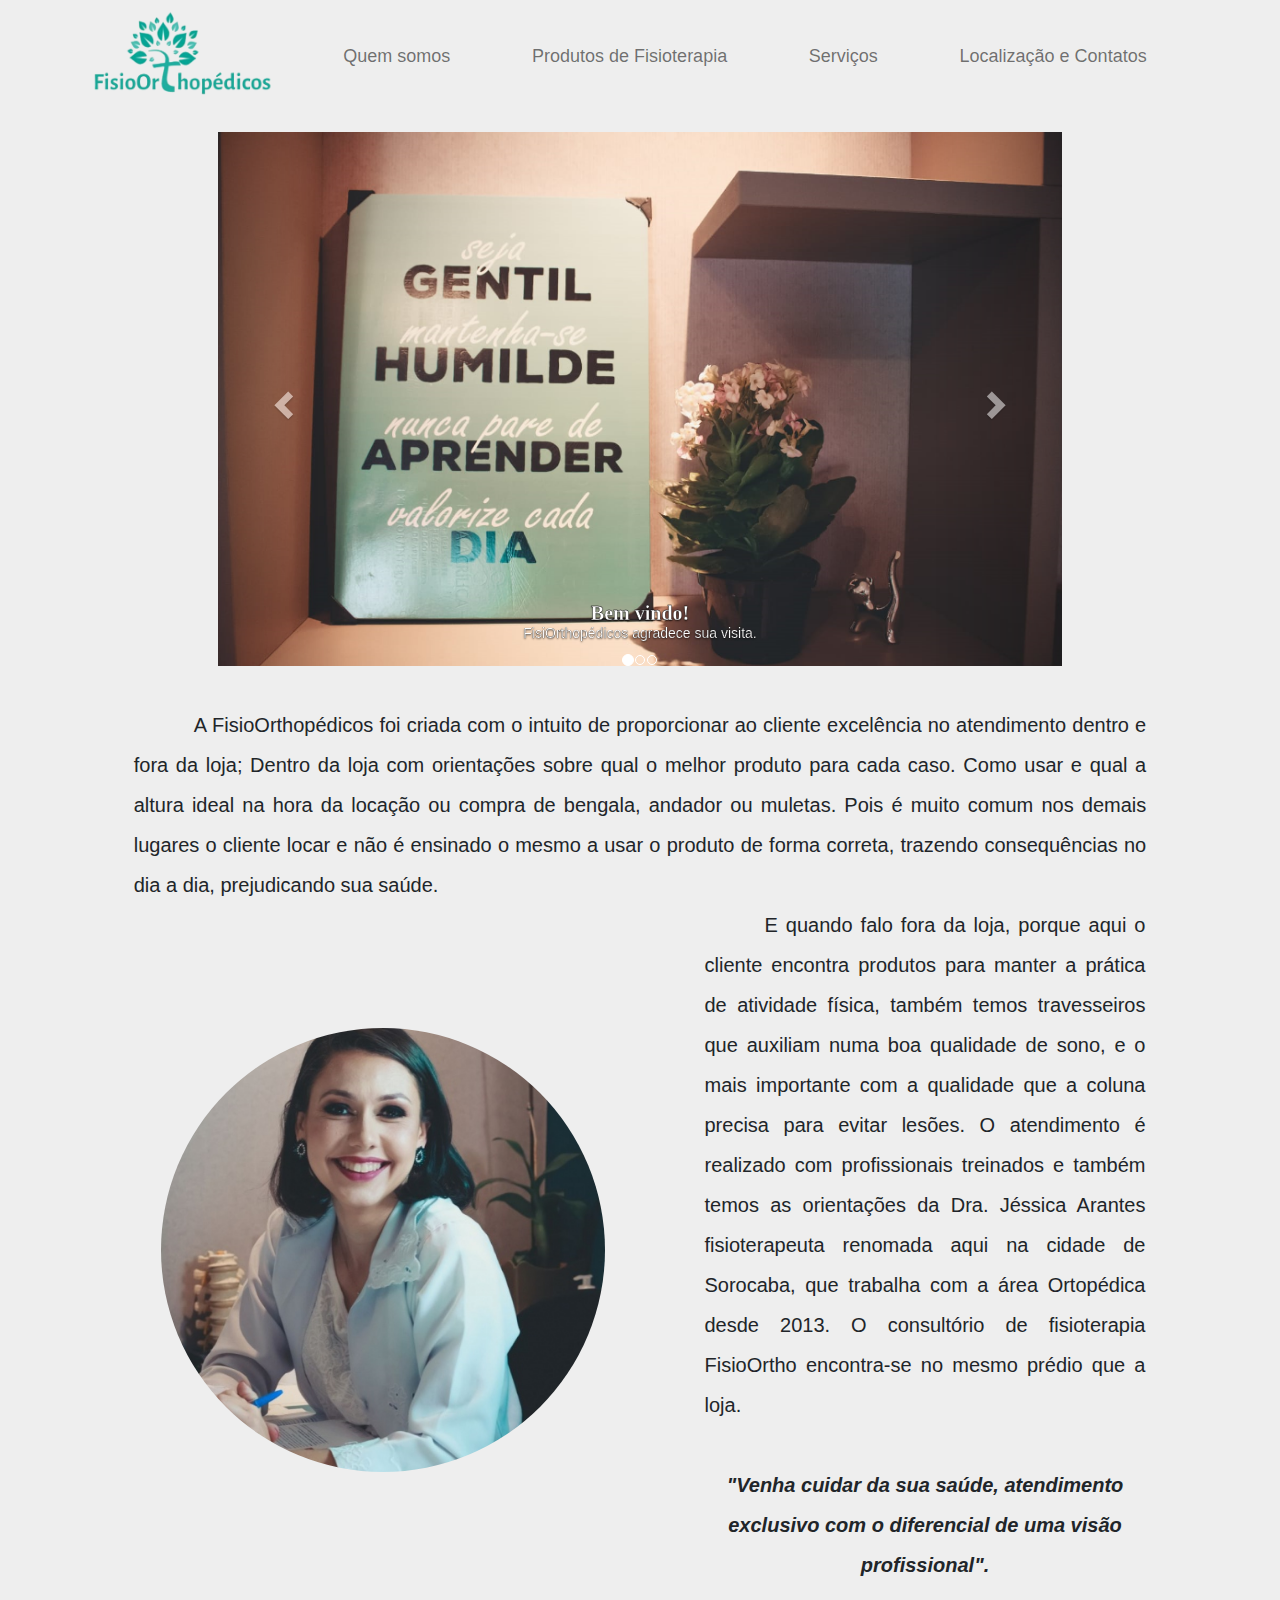
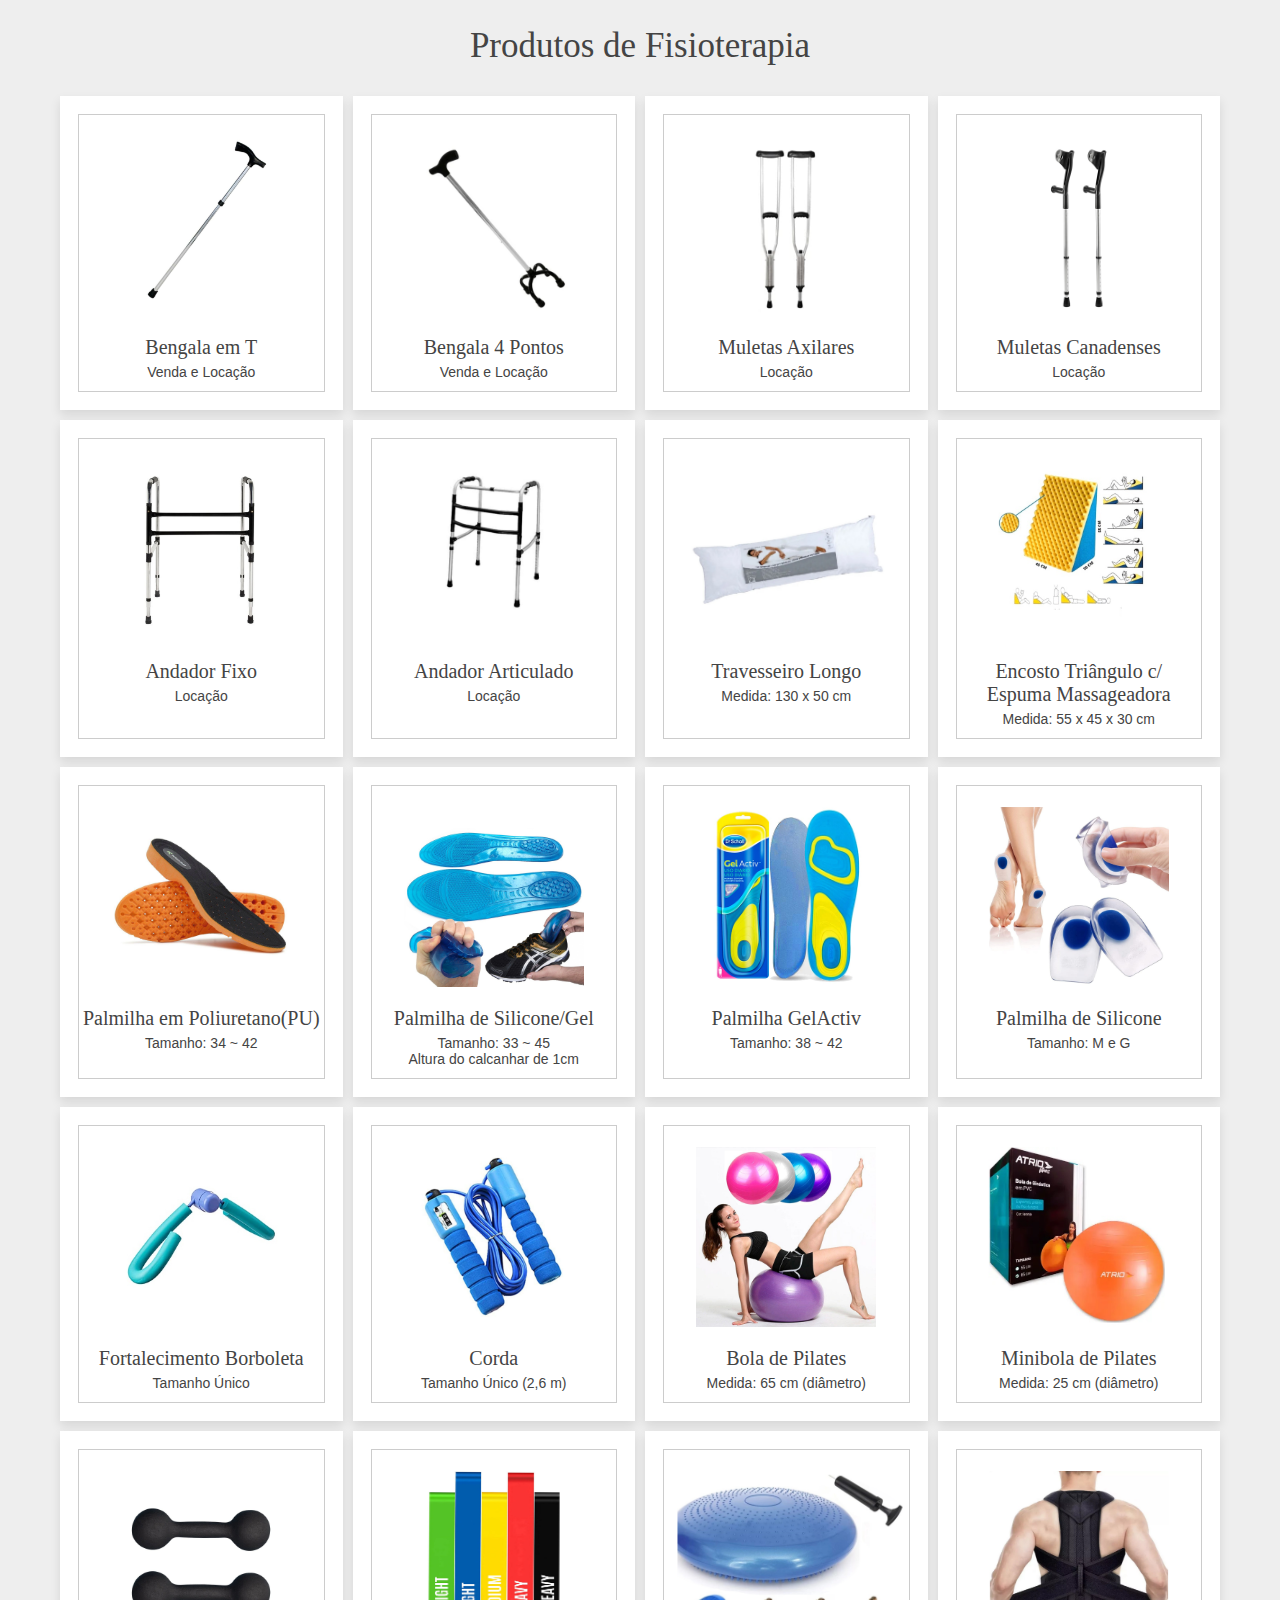
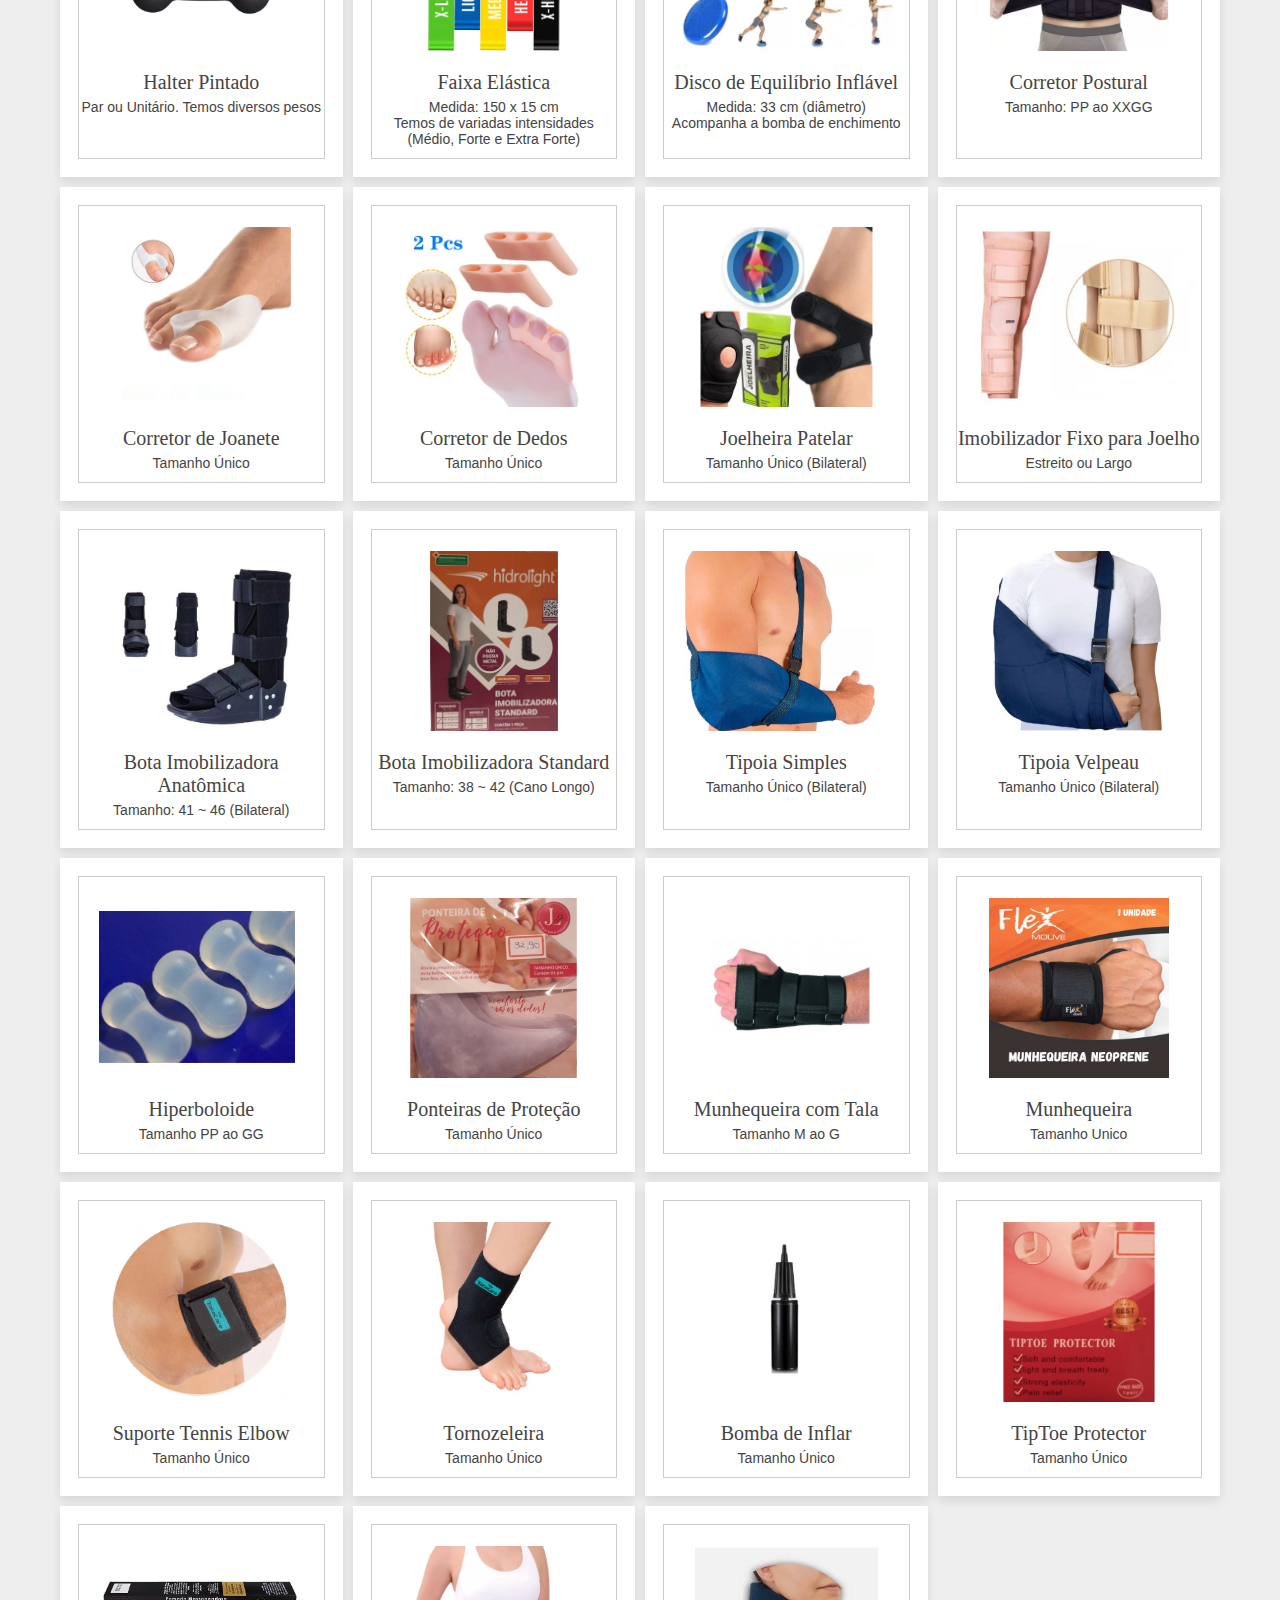
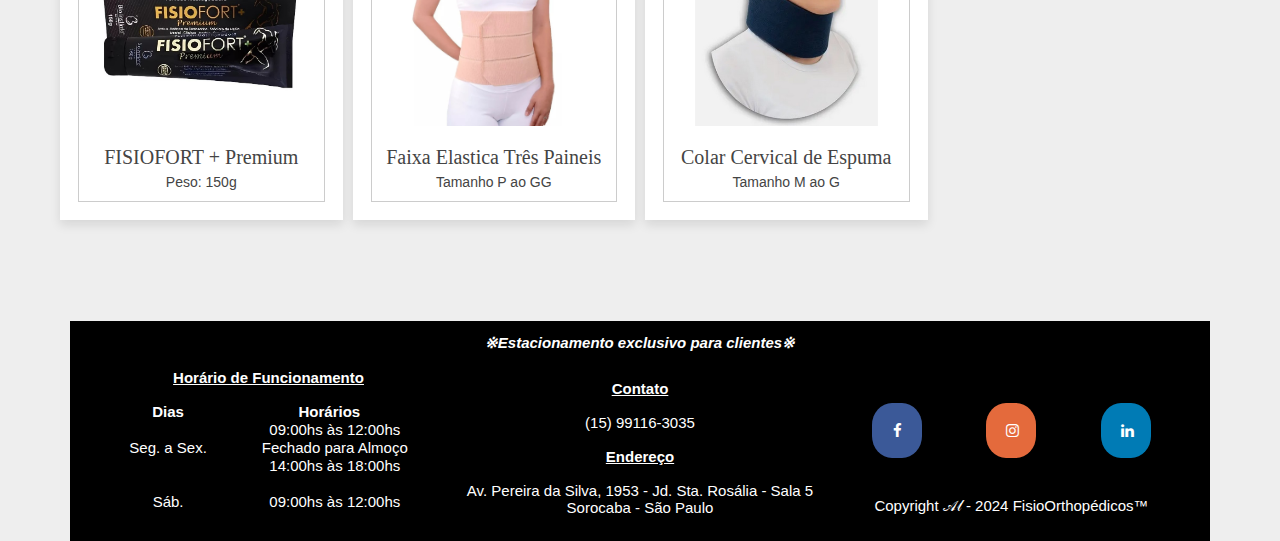
<file: index.html>
<!DOCTYPE html>
<html lang="pt-br">

<head>
    <title>FisioOrthopédicos</title>
    <meta charset="utf-8">
    <meta name="viewport" content="width=device-width, initial-scale=1">
    <meta name="description"
        content="Fisioterapia ortopédica e facial, tratamento para disfunção de ATM e Ortognática: RPG, Acupuntura, Ventosaterapia. Também realizando venda e locação de equipamentos.">
    <meta name="author" content="AL Manrique Jr">

    <link rel="stylesheet" href="https://maxcdn.bootstrapcdn.com/bootstrap/3.4.1/css/bootstrap.min.css">
    <link rel="stylesheet" href="bootstrap/css/bootstrap.min.css">
    <link rel="stylesheet" href="CSS/style.css">
    <link rel="stylesheet" href="CSS/prod.css">
    <link rel="icon" href="IMG/Logo-icon.png" type="image/x-icon">
    <link rel="stylesheet" href="https://cdnjs.cloudflare.com/ajax/libs/font-awesome/5.15.4/css/all.min.css">
    <link rel="stylesheet" href="https://cdnjs.cloudflare.com/ajax/libs/font-awesome/4.7.0/css/font-awesome.min.css">

</head>

<body>

    <header>
        <nav class="navbar navbar-expand-lg">
            <div class="container">
                <a class="navbar-brand mx-auto">
                    <img src="IMG/Logo.png" alt="FisiOrthopédicos" width="100%" height="90">
                </a>
                <div class="navbar-collapse">
                    <ul class="navbar-nav nav-fill w-100">
                        <li class="nav-item">
                            <a class="nav-link" href="#quem-somos">Quem somos</a>
                        </li>
                        <li class="nav-item">
                            <a class="nav-link" href="#prod-fisio">Produtos de Fisioterapia</a>
                        </li>
                        <li class="nav-item">
                            <a class="nav-link" href="Pages/servicos.html">Serviços</a>
                        </li>
                        <li class="nav-item">
                            <a class="nav-link" href="#footer">Localização e Contatos</a>
                        </li>
                    </ul>
                </div>
        </nav>

    </header>

    <div class="container">
        <div id="myCarousel" class="carousel slide" data-ride="carousel">

            <ol class="carousel-indicators">
                <li data-target="#myCarousel" data-slide-to="0" class="active"></li>
                <li data-target="#myCarousel" data-slide-to="1"></li>
                <li data-target="#myCarousel" data-slide-to="2"></li>
            </ol>

            <div class="carousel-inner">

                <div class="item active">
                    <img src="IMG/consultorio/home.png" alt="Imagem Inical" style="width:100%;">
                    <div class="carousel-caption">
                        <h3 class="carousel-subt">Bem vindo!</h3>
                        <p class="carousel-desc">FisiOrthopédicos agradece sua visita.</p>
                    </div>
                </div>

                <div class="item">
                    <img src="IMG/consultorio/conheca-loja.png" alt="Loja" style="width:100%;">
                    <div class="carousel-caption">
                        <h3 class="carousel-subt">Conheça nossa Loja.</h3>
                        <p class="carousel-desc">Equipamentos e treinamento? Nós ajudamos você!</p>
                    </div>
                </div>

                <div class="item">
                    <img src="IMG/consultorio/frente.png" alt="Instalações" style="width:100%;">
                    <div class="carousel-caption">
                        <h3 class="carousel-subt">Faça uma visita e agende instrução!</h3>
                        <p class="carousel-desc">Ambiente acolhedor e infraestrutura excepcional.</p>
                    </div>
                </div>

            </div>

            <a class="left carousel-control" href="#myCarousel" data-slide="prev">
                <span class="glyphicon glyphicon-chevron-left"></span>
                <span class="sr-only">Previous</span>
            </a>
            <a class="right carousel-control" href="#myCarousel" data-slide="next">
                <span class="glyphicon glyphicon-chevron-right"></span>
                <span class="sr-only">Next</span>
            </a>
        </div>
    </div>

    <section id="quem-somos">
        <div class="container quem-somos">
            <p class="bio">⠀⠀⠀⠀A FisioOrthopédicos foi criada com o intuito de proporcionar ao cliente excelência no
                atendimento dentro e fora da loja; Dentro da loja com orientações sobre qual o melhor produto para cada
                caso. Como usar e qual a altura ideal na hora da locação ou compra de bengala, andador ou muletas. Pois
                é muito comum nos demais lugares o cliente locar e não é ensinado o mesmo a usar o produto de forma
                correta, trazendo consequências no dia a dia, prejudicando sua saúde.</p>
            <div class="row">
                <div class="col-lg-6">
                    <img class="bio-img" src="IMG/je.jpeg" alt="Nossa Equipe de Profissionais" width="68%">
                </div>
                <div class="col bio">
                    <p>
                        ⠀⠀⠀⠀E quando falo fora da loja, porque aqui o cliente encontra produtos para manter a prática de
                        atividade física, também temos travesseiros que auxiliam numa boa qualidade de sono, e o mais
                        importante com a qualidade que a coluna precisa para evitar lesões.
                        O atendimento é realizado com profissionais treinados e também temos as orientações da Dra.
                        Jéssica Arantes fisioterapeuta renomada aqui na cidade de Sorocaba, que trabalha com a área
                        Ortopédica desde 2013.
                        O consultório de fisioterapia FisioOrtho encontra-se no mesmo prédio que a loja.
                    </p>
                    <br>
                    <p style="font-weight: 550; font-style: italic; text-align: center;"> "Venha cuidar da sua saúde,
                        atendimento exclusivo com o diferencial de uma visão profissional".</p>
                </div>
            </div>
        </div>
    </section>

    <div class="cont">

        <h3 class="title" id="prod-fisio"> Produtos de Fisioterapia </h3>

        <div class="products-container">

            <div class="product" data-name="p-1">
                <img src="IMG/Produtos/T.jpg" alt="">
                <h3>Bengala em T</h3>
                <div class="tag">Venda e Locação</div>
            </div>

            <div class="product" data-name="p-2">
                <img src="IMG/Produtos/4pts.jpg" alt="">
                <h3>Bengala 4 Pontos</h3>
                <div class="tag">Venda e Locação</div>
            </div>

            <div class="product" data-name="p-3">
                <img src="IMG/Produtos/Axilar.jpg" alt="">
                <h3>Muletas Axilares</h3>
                <div class="tag">Locação</div>
            </div>

            <div class="product" data-name="p-4">
                <img src="IMG/Produtos/Canadenses.jpg" alt="">
                <h3>Muletas Canadenses</h3>
                <div class="tag">Locação</div>
            </div>

            <div class="product" data-name="p-5">
                <img src="IMG/Produtos/Fixo.jpg" alt="">
                <h3>Andador Fixo</h3>
                <div class="tag">Locação</div>
            </div>

            <div class="product" data-name="p-6">
                <img src="IMG/Produtos/Articulado.jpg" alt="">
                <h3>Andador Articulado</h3>
                <div class="tag">Locação</div>
            </div>

            <div class="product" data-name="p-7">
                <img src="IMG/Produtos/BodyPillow.jpg" alt="">
                <h3>Travesseiro Longo</h3>
                <div class="tag">Medida: 130 x 50 cm</div>
            </div>

            <div class="product" data-name="p-8">
                <img src="IMG/Produtos/EncostoTriag.jpg" alt="">
                <h3>Encosto Triângulo c/<br> Espuma Massageadora</h3>
                <div class="tag">Medida: 55 x 45 x 30 cm</div>
            </div>

            <div class="product" data-name="p-9">
                <img src="IMG/Produtos/PU.jpg" alt="">
                <h3>Palmilha em Poliuretano(PU)</h3>
                <div class="tag">Tamanho: 34 ~ 42</div>
            </div>

            <div class="product" data-name="p-10">
                <img src="IMG/Produtos/GelNormal.jpg" alt="">
                <h3>Palmilha de Silicone/Gel</h3>
                <div class="tag">Tamanho: 33 ~ 45<br>Altura do calcanhar de 1cm</div>
            </div>

            <div class="product" data-name="p-11">
                <img src="IMG/Produtos/GelActiv.jpg" alt="">
                <h3>Palmilha GelActiv</h3>
                <div class="tag">Tamanho: 38 ~ 42</div>
            </div>

            <div class="product" data-name="p-12">
                <img src="IMG/Produtos/PCalcanhar.jpg" alt="">
                <h3>Palmilha de Silicone</h3>
                <div class="tag">Tamanho: M e G</div>
            </div>

            <div class="product" data-name="p-13">
                <img src="IMG/Produtos/FBorboleta.jpg" alt="">
                <h3>Fortalecimento Borboleta</h3>
                <div class="tag">Tamanho Único</div>
            </div>

            <div class="product" data-name="p-14">
                <img src="IMG/Produtos/Corda.jpg" alt="">
                <h3>Corda</h3>
                <div class="tag">Tamanho Único (2,6 m)</div>
            </div>

            <div class="product" data-name="p-15">
                <img src="IMG/Produtos/BolaPilates.jpg" alt="">
                <h3>Bola de Pilates</h3>
                <div class="tag">Medida: 65 cm (diâmetro)</div>
            </div>

            <div class="product" data-name="p-16">
                <img src="IMG/Produtos/MinibolaPilates.jpg" alt="">
                <h3>Minibola de Pilates</h3>
                <div class="tag">Medida: 25 cm (diâmetro)</div>
            </div>

            <div class="product" data-name="p-17">
                <img src="IMG/Produtos/HaltP.jpg" alt="">
                <h3>Halter Pintado</h3>
                <div class="tag">Par ou Unitário. Temos diversos pesos</div>
            </div>

            <div class="product" data-name="p-18">
                <img src="IMG/Produtos/DorsiFlex.jpg" alt="">
                <h3>Faixa Elástica</h3>
                <div class="tag">Medida: 150 x 15 cm<br>Temos de variadas intensidades<br>(Médio, Forte e Extra Forte)</div>
            </div>

            <div class="product" data-name="p-19">
                <img src="IMG/Produtos/Disco.jpg" alt="">
                <h3>Disco de Equilíbrio Inflável</h3>
                <div class="tag">Medida: 33 cm (diâmetro)<br>Acompanha a bomba de enchimento</div>
            </div>

            <div class="product" data-name="p-20">
                <img src="IMG/Produtos/corretor postural.jpg" alt="">
                <h3>Corretor Postural</h3>
                <div class="tag">Tamanho: PP ao XXGG</div>
            </div>

            <div class="product" data-name="p-21">
                <img src="IMG/Produtos/Joanete.jpg" alt="">
                <h3>Corretor de Joanete</h3>
                <div class="tag">Tamanho Único</div>
            </div>

            <div class="product" data-name="p-22">
                <img src="IMG/Produtos/Corretor de Dedos.jpg" alt="">
                <h3>Corretor de Dedos</h3>
                <div class="tag">Tamanho Único</div>
            </div>

            <div class="product" data-name="p-23">
                <img src="IMG/Produtos/Joelheira.jpg" alt="">
                <h3>Joelheira Patelar</h3>
                <div class="tag">Tamanho Único (Bilateral)</div>
            </div>

            <div class="product" data-name="p-24">
                <img src="IMG/Produtos/ImobJoe.jpg" alt="">
                <h3>Imobilizador Fixo para Joelho</h3>
                <div class="tag">Estreito ou Largo</div>
            </div>

            <div class="product" data-name="p-25">
                <img src="IMG/Produtos/ImobBota.jpg" alt="">
                <h3>Bota Imobilizadora Anatômica</h3>
                <div class="tag">Tamanho: 41 ~ 46 (Bilateral)</div>
            </div>

            <div class="product" data-name="p-26">
                <img src="IMG/Produtos/hidrolight.jpg" alt="">
                <h3>Bota Imobilizadora Standard</h3>
                <div class="tag">Tamanho: 38 ~ 42 (Cano Longo)</div>
            </div>

            <div class="product" data-name="p-27">
                <img src="IMG/Produtos/Tipoia Simples.jpg" alt="">
                <h3>Tipoia Simples</h3>
                <div class="tag">Tamanho Único (Bilateral)</div>
            </div>

            <div class="product" data-name="p-28">
                <img src="IMG/Produtos/Tipoia Velpeau.jpg" alt="">
                <h3>Tipoia Velpeau</h3>
                <div class="tag">Tamanho Único (Bilateral)</div>
            </div>

            <div class="product" data-name="p-29">
                <img src="IMG/Produtos/hiperboloides.jpg" alt="">
                <h3>Hiperboloide</h3>
                <div class="tag">Tamanho PP ao GG</div>
            </div>

            <div class="product" data-name="p-30">
                <img src="IMG/Produtos/Ponteiras.png" alt="">
                <h3>Ponteiras de Proteção</h3>
                <div class="tag">Tamanho Único</div>
            </div>

            <div class="product" data-name="p-31">
                <img src="IMG/Produtos/Munhequeira.jpg" alt="">
                <h3>Munhequeira com Tala</h3>
                <div class="tag">Tamanho M ao G</div>
            </div>
            
            <div class="product" data-name="p-32">
                <img src="IMG/Produtos/MunhequeiraFlexMouve.jpg" alt="">
                <h3>Munhequeira</h3>
                <div class="tag">Tamanho Unico</div>
            </div>

            <div class="product" data-name="p-33">
                <img src="IMG/Produtos/Tennis Elbow.jpg" alt="">
                <h3>Suporte Tennis Elbow</h3>
                <div class="tag">Tamanho Único</div>
            </div>

            <div class="product" data-name="p-34">
                <img src="IMG/Produtos/Tornozeleira.jpg" alt="">
                <h3>Tornozeleira</h3>
                <div class="tag">Tamanho Único</div>
            </div>

            <div class="product" data-name="p-35">
                <img src="IMG/Produtos/BombaInflar.jpg" alt="">
                <h3>Bomba de Inflar</h3>
                <div class="tag">Tamanho Único</div>
            </div>

            <div class="product" data-name="p-36">
                <img src="IMG/Produtos/TipToe.jpg" alt="">
                <h3>TipToe Protector</h3>
                <div class="tag">Tamanho Único</div>
            </div>

            <div class="product" data-name="p-37">
                <img src="IMG/Produtos/FisioFort.jpg" alt="">
                <h3>FISIOFORT + Premium</h3>
                <div class="tag">Peso: 150g</div>
            </div>

            <div class="product" data-name="p-38">
                <img src="IMG/Produtos/Cinta3Paineis.jpg" alt="">
                <h3>Faixa Elastica Três Paineis</h3>
                <div class="tag">Tamanho P ao GG</div>
            </div>

            <div class="product" data-name="p-39">
                <img src="IMG/Produtos/Colar Cervical.jpg" alt="">
                <h3>Colar Cervical de Espuma</h3>
                <div class="tag">Tamanho M ao G</div>
            </div>

        </div>

    </div>

    <div class="products-preview">

        <div class="preview" data-target="p-1">
            <i class="fas fa-times"></i>
            <img src="IMG/Produtos/T.jpg" alt="">
            <h3>Bengala em T</h3>
            <p>Bengala feita de material alumínio, resistente e reforçado. Suporta até 100kg. Com regulagem de altura. Ponteira de borracha, criando maior segurança contra quedas.</p>
        </div>

        <div class="preview" data-target="p-2">
            <i class="fas fa-times"></i>
            <img src="IMG/Produtos/4pts.jpg" alt="">
            <h3>Bengala 4 Pontos</h3>
            <p>Feita de alumínio, resistente e reforçado. Suporta até 100kg.  Com regulagem de altura e ponteira de borracha. Com os 4 pontos cria maior estabilidade e segurança para andar.</p>
        </div>

        <div class="preview" data-target="p-3">
            <i class="fas fa-times"></i>
            <img src="IMG/Produtos/Axilar.jpg" alt="">
            <h3>Muletas Axilares</h3>
            <p>Nossas muletas tem regulagem de altura. Já colocamos a altura correta e treinamos o cliente usa-las, assim a pessoa evita ter dor ou lesões em outras áreas do corpo.</p>
        </div>

        <div class="preview" data-target="p-4">
            <i class="fas fa-times"></i>
            <img src="IMG/Produtos/Canadenses.jpg" alt="">
            <h3>Muletas Canadenses</h3>
            <p>Nossas muletas tem regulagem de altura. Suporta até 100kg. Já colocamos a altura correta e treinamos o cliente usa-las, assim a pessoa evita ter dor ou lesões em outras áreas do corpo.</p>
        </div>

        <div class="preview" data-target="p-5">
            <i class="fas fa-times"></i>
            <img src="IMG/Produtos/Fixo.jpg" alt="">
            <h3>Andador Fixo</h3>
            <p>Com regulagem de altura e dobrável. Fácil para guardar sem ocupar espaço. Material leve e aguenta até 100 kg.</p>
        </div>

        <div class="preview" data-target="p-6">
            <i class="fas fa-times"></i>
            <img src="IMG/Produtos/Articulado.jpg" alt="">
            <h3>Andador Articulado</h3>
            <p>Com regulagem de altura e dobrável. Fácil para guardar sem ocupar espaço. Material leve e aguenta até 100 kg.</p>
        </div>

        <div class="preview" data-target="p-7">
            <i class="fas fa-times"></i>
            <img src="IMG/Produtos/BodyPillow.jpg" title="Ao deitar é o momento do dia em que aliviamos toda carga da coluna, e é imprescindivel a posição correta">
            <h3>Travesseiro Longo</h3>
            <p>
                Grande maioria das pessoas não conseguem dormir com travesseiro entre os joelhos. Esse travesseiro ajuda a posicionar, e dar conforto na hora de dormir. <br> <br> Travesseiro macio e hipoalérgico, acompanha fronha.
            </p>
        </div>

        <div class="preview" data-target="p-8">
            <i class="fas fa-times"></i>
            <img src="IMG/Produtos/EncostoTriag.jpg" title="Melhora a circulação, oferecendo apoio as pernas após dias exaustivos">
            <h3>Encosto Triângulo c/<br> Espuma Massageadora</h3>
            <p>Reduz em até 50% a pressão nas costas ao sentar, ótimo para utilizar durante a leitura.<br>
                <br>Diminui refluxo;
                <br>Alivio na lombar e ciático;
                <br>
                Acompanha a capa.
            </p>
        </div>

        <div class="preview" data-target="p-9">
            <i class="fas fa-times"></i>
            <img src="IMG/Produtos/PU.jpg" alt="">
            <h3>Palmilha em Poliuretano(PU)</h3>
            <p>
                Corrige a pisada e diminui o impacto. Ideal para praticar atividade física.
            </p>
        </div>

        <div class="preview" data-target="p-10">
            <i class="fas fa-times"></i>
            <img src="IMG/Produtos/GelNormal.jpg" title="A palmilha silicone é ideal para o uso diário, seja no lazer, esporte ou trabalho!">
            <h3>Palmilha de Gel</h3>
            <p>
                Auxilia na prevenção e no tratamento, reduzindo ou eliminando dores nos: pés, calcanhares, esporão de calcâneo, fascite plantar, pés diabéticos, tendinites, etc. <br>Prevenindo também futuras lesões.<br><br>Evita em até 70% dos distúrbios nervosos devido a diabetes, pois auxilia na circulação.
            </p>
        </div>

        <div class="preview" data-target="p-11">
            <i class="fas fa-times"></i>
            <img src="IMG/Produtos/GelActiv.jpg" title="É ideal para o uso diário, seja no trabalho, no esporte ou no lazer.">
            <h3>Palmilha GelActiv</h3>
            <p>
                Auxilia na prevenção e no tratamento (massageia e estimula o fluxo sanguíneo), reduzindo ou eliminando dores nos: pés, calcanhares, esporão de calcâneo, fascite plantar, pés diabéticos, tendinites, etc.<br><br>
                Promove absorção dos impactos e auxilia no amortecimento. Melhora desempenho esportivo ainda prevenindo lesões.
            </p>
        </div>

        <div class="preview" data-target="p-12">
            <i class="fas fa-times"></i>
            <img src="IMG/Produtos/PCalcanhar.jpg" title="Pode ser usado em qualquer modelo de calçado fechado ou aberto.">
            <h3>Palmilha de Silicone</h3>
            <p>
                Silicone adesivado em Gel, para alivio das dores.<br><br>
                - Alta absorção de impactos, proporcionando conforto e suavidade ao caminhar ou correr.<br>
                - Proporciona proteção e estabilidade em práticas esportivas e no uso cotidiano.<br>
                - Não escorrega, transparente, adesiva e confortável.<br>
            </p>
        </div>

        <div class="preview" data-target="p-13">
            <i class="fas fa-times"></i>
            <img src="IMG/Produtos/FBorboleta.jpg">
            <h3>Fortalecimento Borboleta</h3>
            <p>
                Para você que pratica atividade física e deseja poder fazer isso em casa, temos a opção desse aparelho incrível.<br>Pode ser feito diversos exercícios, tanto para membros superiores como inferiores, proporcionando resistência e força muscular.
            </p>
        </div>

        <div class="preview" data-target="p-14">
            <i class="fas fa-times"></i>
            <img src="IMG/Produtos/Corda.jpg">
            <h3>Corda</h3>
            <p>
                Para praticar atividade física como pular, ou ainda, realizar alongamentos.
            </p>
        </div>

        <div class="preview" data-target="p-15">
            <i class="fas fa-times"></i>
            <img src="IMG/Produtos/BolaPilates.jpg">
            <h3>Bola de Pilates</h3>
            <p>
                Para realizar exercícios de alongamentos, e trabalhar vários grupos musculares durante as sessões de fisioterapia ou na aula de pilates. Suporta até 100kg.
            </p>
        </div>

        <div class="preview" data-target="p-16">
            <i class="fas fa-times"></i>
            <img src="IMG/Produtos/MinibolaPilates.jpg">
            <h3>Minibola de Pilates</h3>
            <p>
                Auxilia na Pratica de Pilates, Yoga, Alongamento e Exercícios de Fortalecimento. OverBall leve e Resistente.
            </p>
        </div>

        <div class="preview" data-target="p-17">
            <i class="fas fa-times"></i>
            <img src="IMG/Produtos/HaltP.jpg">
            <h3>Halter Pintado</h3>
            <p>
                Indicado para quem busca fortalecimento muscular, ganho de massa, perda de calorias, definição muscular e reabilitação.
            </p>
        </div>

        <div class="preview" data-target="p-18">
            <i class="fas fa-times"></i>
            <img src="IMG/Produtos/DorsiFlex.jpg">
            <h3>Faixa de Elástica</h3>
            <p>
                Fortalecimento e alongamento membros superiores e inferiores.
            </p>
        </div>

        <div class="preview" data-target="p-19">
            <i class="fas fa-times"></i>
            <img src="IMG/Produtos/Disco.jpg">
            <h3>Disco de Equilíbrio Inflável</h3>
            <p>
                Produto vinílico, atóxico e inflável.<br>Peso máximo suportado 100kg.
            </p>
        </div>

        <div class="preview" data-target="p-20">
            <i class="fas fa-times"></i>
            <img src="IMG/Produtos/corretor postural.jpg">
            <h3>Corretor Postural</h3>
            <p>
                Ofecere suporte para minimizar ou eliminar as chances dos devios da coluna. Tendo parte interna acolchoada para melhor experiência durante o uso.
            </p>
        </div>
        
        <div class="preview" data-target="p-21">
            <i class="fas fa-times"></i>
            <img src="IMG/Produtos/Joanete.jpg">
            <h3>Corretor de Joanete</h3>
            <p>
                Protege a lateral do pé prevenindo/corrigindo joanete. Feito ainda em silicone de alta maciez, que reduz atrito e pressão com o calçado. <br><br>É extremamente confortável de usar, hipoalergênico, lavável, reutilizável e de alívio imediato.
            </p>
        </div>

        <div class="preview" data-target="p-22">
            <i class="fas fa-times"></i>
            <img src="IMG/Produtos/Corretor de Dedos.jpg">
            <h3>Corretor de Dedos</h3>
            <p>
                Corrige dedos, previnindo calos e deformidades. Use seu calçado com mais conforto. 
            </p>
        </div>

        <div class="preview" data-target="p-23">
            <i class="fas fa-times"></i>
            <img src="IMG/Produtos/Joelheira.jpg">
            <h3>Joelheira Patelar</h3>
            <p>
                Com a órtese em torno do joelho, as abas frontais em fecho aderente, devem ser ajustadas para compressão adequada. <br><br> A orientação do logotipo se mantem a parte inferior da patela.
            </p>
        </div>

        <div class="preview" data-target="p-24">
            <i class="fas fa-times"></i>
            <img src="IMG/Produtos/ImobJoe.jpg">
            <h3>Imobilizador para Joelho</h3>
            <p>
                Com a órtese em torno do joelho, as abas frontais em fecho aderente, devem ser ajustadas para compressão adequada. <br><br> A orientação do logotipo se mantem a parte inferior da patela.
            </p>
        </div>

        <div class="preview" data-target="p-25">
            <i class="fas fa-times"></i>
            <img src="IMG/Produtos/ImobBota.jpg">
            <h3>Bota Imobilizadora Anatômica</h3>
            <p>
                Possui talas laterais em alumínio, de solado em borracha termoplástica. Para maior conforto, internamente acolchoda.<br><br>Indicado para fraturas e entorse (lesão ligamentar).
            </p>
        </div>

        <div class="preview" data-target="p-26">
            <i class="fas fa-times"></i>
            <img src="IMG/Produtos/hidrolight.jpg">
            <h3>Bota Imobilizadora Standard</h3>
            <p>
                Bota anatômica Unissex, Bilateral e de fabricação nacional, não utiliza de metais em sua estrutura.
            </p>
        </div>

        <div class="preview" data-target="p-27">
            <i class="fas fa-times"></i>
            <img src="IMG/Produtos/Tipoia Simples.jpg" title="Proporciona melhor circulação sanguínea, evitando dores e formigamento">
            <h3>Tipoia Simples</h3>
            <p>
                Indicado para o descanso e a sustentação do membro superior em caso de engessamentos, lesões no braço ou antebraço, pós-operatório e sequelas de AVC.<br><br>
                De formato ajustável, costura resistente e de Alta Durabilidade.
            </p>
        </div>

        <div class="preview" data-target="p-28">
            <i class="fas fa-times"></i>
            <img src="IMG/Produtos/Tipoia Velpeau.jpg" title="Proporciona melhor circulação sanguínea, evitando dores e formigamento">
            <h3>Tipoia Velpeau</h3>
            <p>
                Indicado para o descanso e a sustentação do membro superior em caso de engessamentos, lesões no braço ou antebraço, pós-operatório e sequelas de AVC.<br><br>
                De formato ajustável, costura resistente e de Alta Durabilidade.
            </p>
        </div>

        <div class="preview" data-target="p-29">
            <i class="fas fa-times"></i>
            <img src="IMG/Produtos/hiperboloides.jpg">
            <h3>Hiperboloide</h3>
            <p>
                Indicado para exercícios do bucomaxilo. Para fortalecimento ortognatico.
            </p>
        </div>

        <div class="preview" data-target="p-30">
            <i class="fas fa-times"></i>
            <img src="IMG/Produtos/Ponteiras.png">
            <h3>Ponteiras de Proteção</h3>
            <p>
                Protetor em gel polímero para ponta dos pés, alivia pressão, evita bolhas e calos. Ideal para calçados de bico fino, chuteiras e tênis.<br> Prático, pode ser recortado, usado diariamente com talco e lavado facilmente com água e sabão.
            </p>
        </div>

        <div class="preview" data-target="p-31">
            <i class="fas fa-times"></i>
            <img src="IMG/Produtos/Munhequeira.jpg">
            <h3>Munhequeira com Tala</h3>
            <p>
                Para auxiliar na recuperação de lesões leves a moderadas e na prevenção/tratamento de doenças na região. <br> Com design anatômico, fácil ajuste, simples de limpar e altamente durável.
            </p>
        </div>

        <div class="preview" data-target="p-32">
            <i class="fas fa-times"></i>
            <img src="IMG/Produtos/MunhequeiraFlexMouve.jpg">
            <h3>Munhequeira</h3>
            <p>
                Para auxiliar na recuperação de lesões leves a moderadas e na prevenção/tratamento de doenças na região. <br> Com design anatômico, fácil ajuste, simples de limpar e altamente durável.
            </p>
        </div>

        <div class="preview" data-target="p-33">
            <i class="fas fa-times"></i>
            <img src="IMG/Produtos/Tennis Elbow.jpg">
            <h3>Suporte Tennis Elbow</h3>
            <p>
                Prevenção e alívio da Epicondilite com nosso suporte de duas faixas e tala. Oferece suporte eficiente durante atividades exigentes, tornando-se confortável quando os músculos relaxam. <br>Ideal para diversas ocupações, incluindo digitadores, músicos e tarefas domésticas.
            </p>
        </div>

        <div class="preview" data-target="p-34">
            <i class="fas fa-times"></i>
            <img src="IMG/Produtos/Tornozeleira.jpg">
            <h3>Tornozeleira</h3>
            <p>
                Ajustavel e com estabilizador, é recomendado para tratar e prevenir edemas, entorses, bursites, tendinites e artrite reumatoide. Mantém a região aquecida, oferece excelente elasticidade.<br> Indicado na recuperação de lesões e alívio de dores.
            </p>
        </div>

        <div class="preview" data-target="p-35">
            <i class="fas fa-times"></i>
            <img src="IMG/Produtos/BombaInflar.jpg">
            <h3>Bomba de Inflar</h3>
            <p>
                De ação dupla, é ideal para inflar bolas de pilates e outros objetos infláveis de grande porte. Com bico de 7mm, é prática e eficiente, permitindo encher o objeto desejado em questão de minutos, sem muito esforço.
            </p>
        </div>

        <div class="preview" data-target="p-36">
            <i class="fas fa-times"></i>
            <img src="IMG/Produtos/TipToe.jpg">
            <h3>TipToe Protector</h3>
            <p>
                Confeccionadas em silicone macio, estas almofadas frontais proporcionam conforto excepcional. Eficientes para aliviar a dor nos pés, metatarsalgia, neuroma e outros desconfortos podais.
            </p>
        </div>

        <div class="preview" data-target="p-37">
            <i class="fas fa-times"></i>
            <img src="IMG/Produtos/FisioFort.jpg">
            <h3>FISIOFORT + Premium</h3>
            <p>
                Proporciona calor imediato, relaxamento corporal, fórmula concentrada e aquecimento prolongado. Indicado para alívio de artrite, artrose, dores na coluna, articulações e diversas áreas como joelhos, tornozelos, costas, pernas, tórax, abdômen, ombros, cotovelos, pescoço e outras articulações.
            </p>
        </div>

        <div class="preview" data-target="p-38">
            <i class="fas fa-times"></i>
            <img src="IMG/Produtos/Cinta3Paineis.jpg">
            <h3>Faixa Elastica Três Paineis</h3>
            <p>
                Com espuma de alta densidade, este suporte cervical mantém a coluna em posição neutra, oferecendo conforto e eficácia para um repouso revitalizante. Indicado para torcicolos, lesões leves na coluna cervical, estabilização postural durante o sono, artroses e artrites.
            </p>
        </div>

        <div class="preview" data-target="p-39">
            <i class="fas fa-times"></i>
            <img src="IMG/Produtos/Colar Cervical.jpg">
            <h3>Colar Cervical com Espuma</h3>
            <p>
                Criado com espuma de alta densidade, mantém a coluna em posição neutra de repouso revitalizante. Indicado para torcicolos, lesões leves na coluna cervical, estabilização postural durante o sono, artroses e artrites.
            </p>
        </div>

    </div>


    <footer id="footer" class="container container-fluid text-center margin bg-footer">
        <div class="container-fluid text-center margin">
            <p style="font-style: italic; font-weight: bold;">※Estacionamento exclusivo para clientes※</p>
            <br>
            <div class="row">
                <div class="col-lg-4">
                    <h4>Horário de Funcionamento</h4>
                    <br>
                    <p>
                    <table>
                        <tr>
                            <th>Dias</th>
                            <th></th>
                            <th>⠀⠀⠀⠀Horários</th>
                        </tr>
                        <tr>
                            <td><small>⠀⠀⠀⠀⠀</small></td>
                            <td></td>
                            <td>⠀⠀⠀⠀⠀09:00hs às 12:00hs</td>
                        </tr>
                        <tr>
                            <td><small>Seg. a Sex.</small></td>
                            <td></td>
                            <td>⠀⠀⠀⠀⠀Fechado para Almoço</td>
                        </tr>
                        <tr>
                            <td><small></small></td>
                            <td></td>
                            <td>⠀⠀⠀⠀⠀14:00hs às 18:00hs</td>
                        </tr>
                        <tr>
                            <td><small></small></td>
                            <td></td>
                            <td>⠀⠀⠀⠀⠀</td>
                        </tr>
                        <tr>
                            <td><small>Sáb.</small></td>
                            <td></td>
                            <td>⠀⠀⠀⠀⠀09:00hs às 12:00hs</td>
                        </tr>
                    </table>
                    <br>
                </div>

                <div class="col-lg-4">
                    <h4>Contato</h4>
                    <br>
                    <p>
                        (15) 99116-3035
                    </p>
                    <br>
                    <h4>Endereço</h4>
                    <br>
                    <a class="suave-hyperlink" target="_blank"
                        href="https://www.google.com/maps/@-23.4829857,-47.4394273,3a,37.5y,335.8h,88.8t/data=!3m6!1e1!3m4!1sCHqqzlwBfWhVmiRaZCtBHA!2e0!7i16384!8i8192?entry=ttu">Av.
                        Pereira da Silva, 1953 - Jd. Sta. Rosália - Sala 5<br> Sorocaba - São Paulo</a>
                </div>
                <div class="col-lg-4">
                    <br>
                    <a href="https://www.facebook.com/fisioorthopedicos" class="fa fa-facebook" target="_blank"></a>
                    <a href="https://www.instagram.com/fisioorthopedicos/" class="fa fa-instagram" target="_blank"></a>
                    <a href="https://www.linkedin.com/in/dra-j%C3%A9ssica-arantes-a86666153/" class="fa fa-linkedin"
                        target="_blank"></a>
                    <br><br><br>
                    <p>Copyright <a class="suave-hyperlink" target="_blank" href="https://github.com/ALManriqueJR">𝒜𝓁</a> -  2024 FisioOrthopédicos™</p>
                </div>
            </div>
        </div>
    </footer>

    <script src="bootstrap/jquery-3.6.0.min.js"></script>
    <script src="bootstrap/bootstrap.min.js"></script>
    <script src="bootstrap/prod.js" defer></script>

</body>

</html>
</file>
<file: CSS/style.css>
html,
body,
div,
span,
applet,
object,
iframe,
h1,
h2,
h3,
h4,
h5,
h6,
p,
blockquote,
pre,
a,
abbr,
acronym,
address,
big,
cite,
code,
del,
dfn,
em,
img,
ins,
kbd,
q,
s,
samp,
small,
strike,
b,
sub,
sup,
tt,
var,
b,
u,
i,
center,
dl,
dt,
dd,
ol,
ul,
li,
fieldset,
form,
label,
legend,
table,
caption,
tbody,
tfoot,
thead,
tr,
th,
td,
article,
aside,
canvas,
details,
embed,
figure,
figcaption,
footer,
header,
hgroup,
menu,
nav,
output,
ruby,
section,
summary,
time,
mark,
audio,
video {
    margin: 0;
    padding: 0;
    border: 0;
    font-size: 100%;
    font: inherit;
    vertical-align: baseline;
}

/* HTML5 display-role reset for older browsers */
article,
aside,
details,
figcaption,
figure,
footer,
header,
hgroup,
menu,
nav,
section {
    display: block;
}

body {
    line-height: 1;
    font: 20px Helvetica, Verdana;
}


#myCarousel {
    display: block;
    margin-left: auto;
    margin-right: auto;
    width: 75%;
    height: 70%;
}

ol,
ul {
    list-style: none;
}

blockquote,
q {
    quotes: none;
}

blockquote:before,
blockquote:after,
q:before,
q:after {
    content: '';
    content: none;
}

.navbar-brand {
    margin-bottom: 50px;
}

.carousel-indicators {
    margin: auto;
}

.carousel-subt {
    font-size: 20px;
    font-weight: bold;
    -webkit-text-stroke-width: .3px;
    -webkit-text-stroke-color: black;
}

.carousel-desc {
    font-size: 14px;
    -webkit-text-stroke-width: .2px;
    -webkit-text-stroke-color: black;
}

.quem-somos {
    margin-top: 3%;
}

.row{
    flex-direction: row;
    align-items: center;
    justify-content: center;
    align-content: center;
}

.bio-img {
    border-radius: 50%;
    margin-left: 15%;
    margin-right: 15%;
    margin-top: 3%;
    width: 80%;
}

.bio {
    margin-left: 5%;
    margin-right: 5%;
    direction: ltr;
    text-align: justify;
    line-height: 200%;
}

h3 {
    font: 30px bold;
    text-align: center;
    padding-top: 1%;
}

h2{
    font: 30px bold;
    text-align: center;
    padding: 2%;
    border: 1px solid black;
}

h4 {
    text-decoration: underline;
    font-weight: bold;
}


.bg-footer {
    background-color: black;
    text-align: left;
    color: white;
    font: 15px Helvetica;
    padding: 1%;
    margin-top: 1%;
}

table {
    margin: 0 auto;
    border-collapse: collapse;
    border-spacing: 0;
}

li {
    list-style-type: none;
    font-size: 18px;
}

.suave-hyperlink {
    color: white;
    text-decoration: none;
}

.suave-hyperlink:hover {
    color: grey;
    text-decoration: none;
}

.fa {
    padding: 20px;
    font-size: 30px;
    width: 50px;
    text-align: center;
    text-decoration: none;
    margin: 5px 30px;
    border-radius: 40%;
}

.fa-facebook {
    background: #3B5998;
    color: white;
}

.fa-facebook:hover {
    text-decoration: none;
    color: white;
    font-weight: bolder;
}

.fa-linkedin {
    background: #007bb5;
    color: white;
}

.fa-linkedin:hover {
    text-decoration: none;
    color: white;
    font-weight: bolder;
}

.fa-instagram {
    background: #E46A3C;
    color: white;
}

.fa-instagram:hover {
    text-decoration: none;
    color: white;
    font-weight: bolder;
}

th {
    font-weight: bold;
}

.serv-img{
    width: 90%;
    border-radius: 50%;
}

.toomuchtxt{
    margin-bottom: 13px;
}

#id{
    margin-top: 15%;
}
</file>
<file: CSS/prod.css>
html{
   font-size: 62.5%;
   overflow-x: hidden;
}

body{
   background: #eee;
}

 .cont{
   max-width: 1200px;
   margin:0 auto;
   padding:3rem 2rem;
}

 .cont .title{
   font-size: 3.5rem;
   color:#444;
   margin-bottom: 3rem;
   text-align: center;
}

 .cont .products-container{
   display: grid;
   grid-template-columns: repeat(auto-fit, minmax(25rem, 1fr));
   gap: 1rem;
   margin-bottom: 5%;
}

 .cont .products-container .product{
   text-align: center;
   padding:3rem 2rem;
   background: #fff;
   box-shadow: 0 .5rem 1rem rgba(0,0,0,.1);
   outline: .1rem solid #ccc;
   outline-offset: -1.9rem;
   cursor: pointer;
}

 .cont .products-container .product:hover{
   outline: .2rem solid #222;
   outline-offset: -0.2rem;
}

 .cont .products-container .product img{
   height: 20rem;
   transform: scale(.9);
}

 .cont .products-container .product:hover img{
   transform: scale(.85);
}

 .cont .products-container .product h3{
   padding:.5rem 0;
   font-size: 2rem;
   color:#444;
}

 .cont .products-container .product:hover h3{
   color: rgb(60, 150, 120);
   text-decoration: underline;
}

 .cont .products-container .product .tag{
   font-size: 1.4rem;
   color:#444;
}

.products-preview{
   position: fixed;
   top:0; left:0;
   min-height: 100vh;
   width: 100%;
   height: 100%;
   z-index: 1001;
   background: rgba(0,0,0,0.7);
   display: none;
   align-items: center;
   justify-content: center;
   backdrop-filter: blur(3px);
}

.products-preview .preview{
   display: none;
   padding:2rem;
   text-align: center;
   background: #fff;
   position: relative;
   margin:2rem;
   width: 40rem;
   background-color: #fff;

}

.products-preview .preview.active{
   display: inline-block;

}

.products-preview .preview img{
   height: 30rem;
}

.products-preview .preview .fa-times{
   position: absolute;
   top:1rem; 
   right:1.5rem;
   cursor: pointer;
   color:#444;
   font-size: 4rem;
}

.products-preview .preview h3{
   color:#444;
   padding:.5rem 0;
   font-size: 2.5rem;
}

.products-preview .preview p{
   line-height: 1.5;
   padding:1rem 0;
   font-size: 1.6rem;
   color:#777;
}

.products-preview .preview .tag{
   padding:1rem 0;
   font-size: 1.4rem;
   color:#444;
}

.suave-hyperlink:hover {
   color: grey;
   text-decoration: none;
}

@media (max-width:991px){

   html{
      font-size: 55%;
   }

}

@media (max-width:768px){

   .products-preview .preview img{
      height: 25rem;
   }

}

@media (max-width:450px){

   html{
      font-size: 50%;
   }

}
</file>
